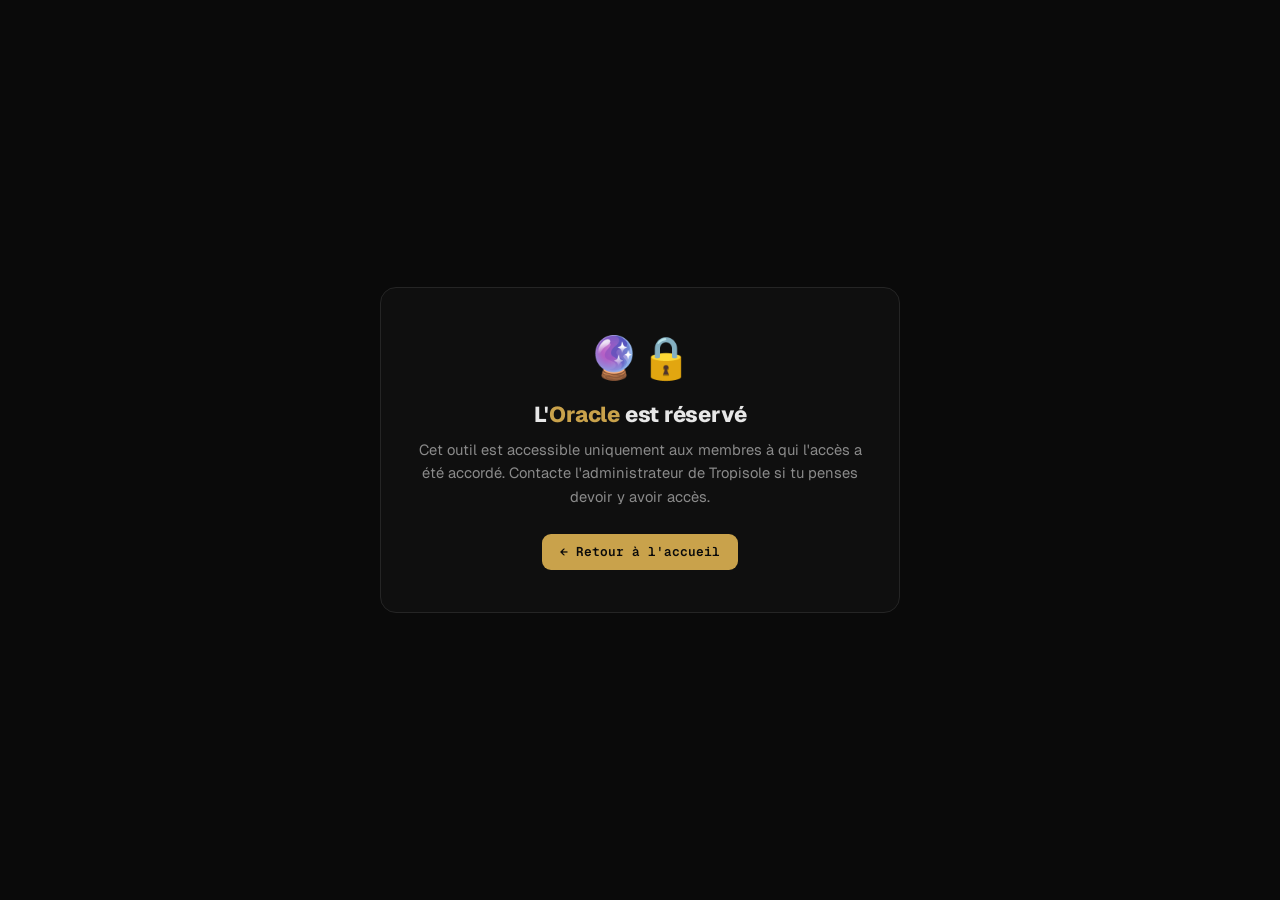
<file: templates/oracle_denied.html>
<!DOCTYPE html>
<html lang="{{ lang }}">
<head>
  <meta charset="UTF-8" />
  <meta name="viewport" content="width=device-width, initial-scale=1.0" />
  <title>Tropisole — Oracle</title>
  <link href="https://fonts.googleapis.com/css2?family=Geist:wght@400;500;600;700;800&family=Geist+Mono:wght@400;500&display=swap" rel="stylesheet" />
  <style>
    :root { --bg:#0a0a0a; --card:#0f0f0f; --border:#252525; --accent:#C9A24B; --text:#e7e7e7; --muted:#8a8a8a; }
    * { box-sizing:border-box; margin:0; padding:0; }
    body { background:var(--bg); color:var(--text); font-family:'Geist','Segoe UI',sans-serif;
           min-height:100vh; display:flex; align-items:center; justify-content:center; padding:2rem; }
    .box { max-width:520px; text-align:center; background:var(--card); border:1px solid var(--border);
           border-radius:16px; padding:2.6rem 2.2rem; }
    .lock { font-size:2.6rem; margin-bottom:1rem; }
    h1 { font-size:1.35rem; font-weight:800; letter-spacing:-.01em; margin-bottom:.6rem; }
    h1 .g { color:var(--accent); }
    p { color:var(--muted); font-size:.92rem; line-height:1.6; margin-bottom:1.6rem; }
    a.home { display:inline-block; font-family:'Geist Mono',monospace; font-size:.8rem; font-weight:600;
             text-decoration:none; color:#0a0a0a; background:var(--accent); border-radius:9px;
             padding:.6rem 1.1rem; transition:.15s; }
    a.home:hover { filter:brightness(1.08); transform:translateY(-1px); }
  </style>
</head>
<body>
  <div class="box">
    <div class="lock">🔮🔒</div>
    <h1>L'<span class="g">Oracle</span> est réservé</h1>
    <p>Cet outil est accessible uniquement aux membres à qui l'accès a été accordé.
       Contacte l'administrateur de Tropisole si tu penses devoir y avoir accès.</p>
    <a class="home" href="/">← Retour à l'accueil</a>
  </div>
</body>
</html>
</file>
